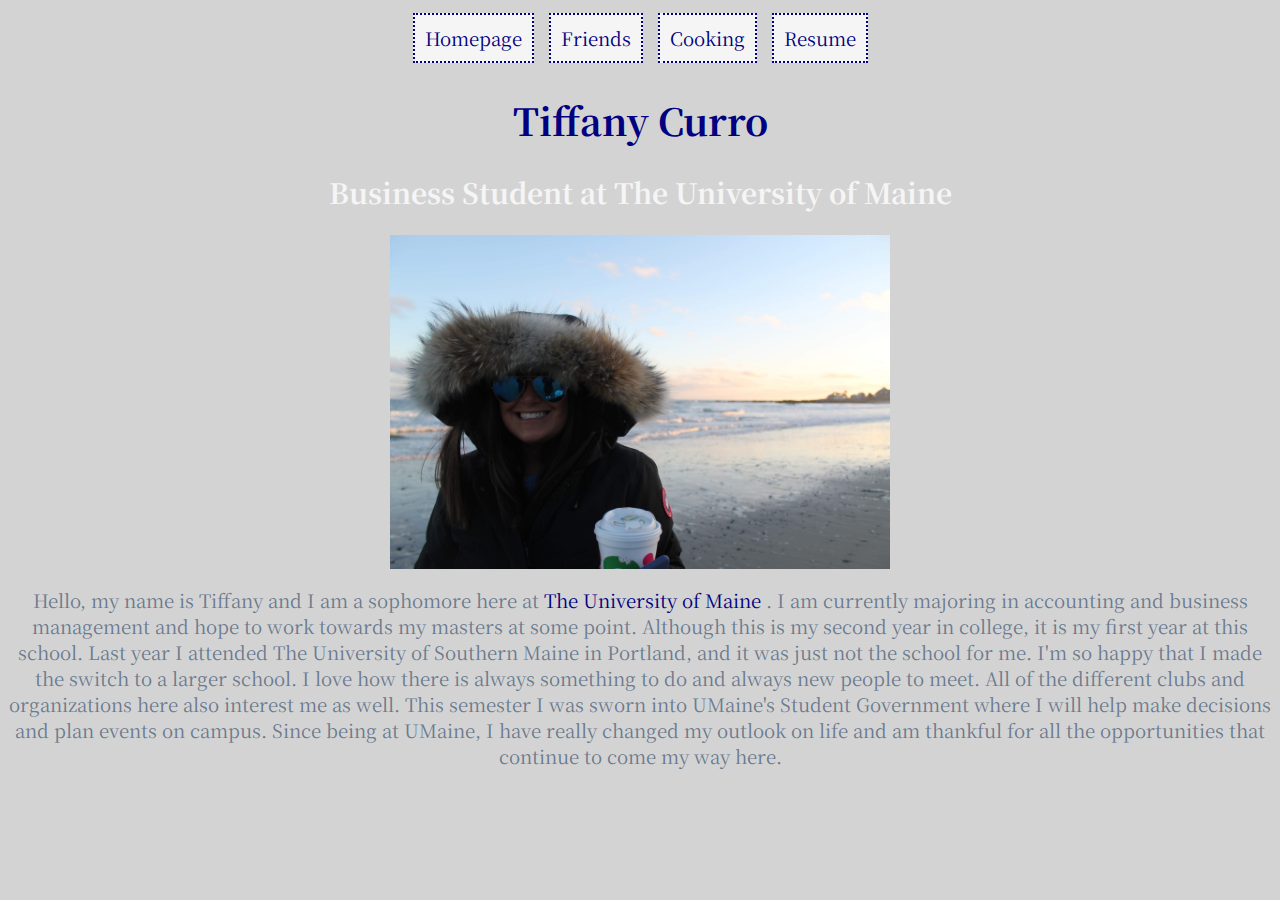
<file: Index.html>
<html>
<head>
<title> Tiffany's Homepage </title>
    <link href="https://fonts.googleapis.com/css?family=Noto+Serif+SC" rel="stylesheet">
    <link href="styles.css" rel="stylesheet">
</head>
<body>

<nav>
    <a href="Index.html">Homepage</a>
    <a href="friends.html"> Friends </a>
    <a href="cooking.html"> Cooking </a>
    <a href="resume.html"> Resume </a>

</nav>
<h1> Tiffany Curro </h1>



<h2> Business Student at The University of Maine </h2>


<img src="IMG_3835.JPG" width="500">

<p> Hello, my name is Tiffany and I am a sophomore here at <a href="https://umaine.edu">The University of Maine </a>. I am currently majoring in accounting and business management and hope to work towards my masters at some point. Although this is my second year in college, it is my first year at this school. Last year I attended The University of Southern Maine in Portland, and it was just not the school for me. I'm so happy that I made the switch to a larger school. I love how there is always something to do and always new people to meet. All of the different clubs and organizations here also interest me as well. This semester I was sworn into UMaine's Student Government where I will help make decisions and plan events on campus. Since being at UMaine, I have really changed my outlook on life and am thankful for all the opportunities that continue to come my way here.
</p>

</body>



</html>
</file>
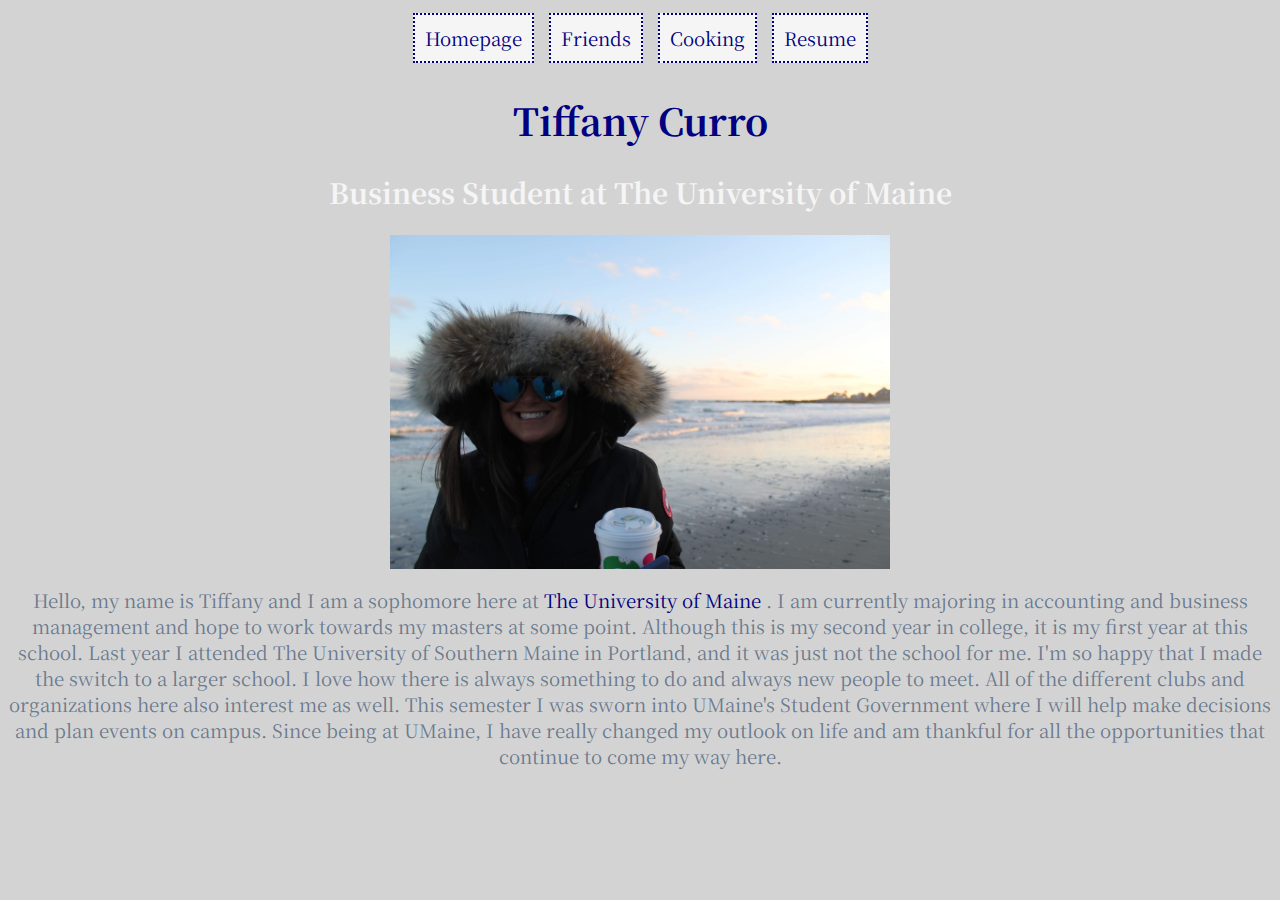
<file: index.html>
<html>
<head>
    <title> Tiffany's Homepage </title>
    <link href="https://fonts.googleapis.com/css?family=Noto+Serif+SC" rel="stylesheet">
    <link href="styles.css" rel="stylesheet">
</head>
<body>

<nav>
    <a href="Index.html">Homepage</a>
    <a href="friends.html"> Friends </a>
    <a href="cooking.html"> Cooking </a>
    <a href="resume.html"> Resume </a>

</nav>
<h1> Tiffany Curro </h1>



<h2> Business Student at The University of Maine </h2>


<img src="IMG_3835.JPG" width="500">

<p> Hello, my name is Tiffany and I am a sophomore here at <a href="https://umaine.edu">The University of Maine </a>. I am currently majoring in accounting and business management and hope to work towards my masters at some point. Although this is my second year in college, it is my first year at this school. Last year I attended The University of Southern Maine in Portland, and it was just not the school for me. I'm so happy that I made the switch to a larger school. I love how there is always something to do and always new people to meet. All of the different clubs and organizations here also interest me as well. This semester I was sworn into UMaine's Student Government where I will help make decisions and plan events on campus. Since being at UMaine, I have really changed my outlook on life and am thankful for all the opportunities that continue to come my way here.
</p>

</body>



</html>
</file>
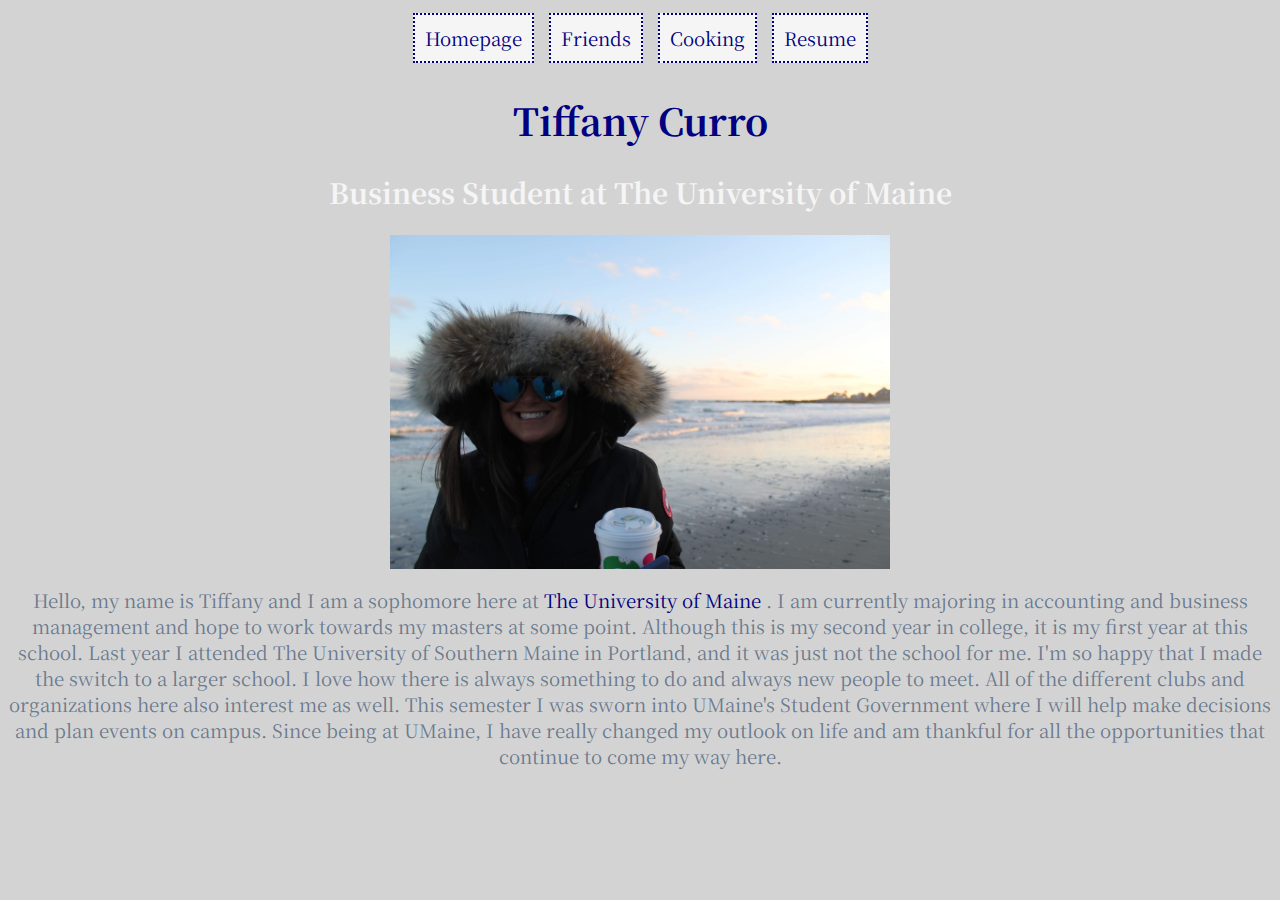
<file: Project #1/Index.html>
<html>
<head>
<title> Tiffany's Homepage </title>
    <link href="https://fonts.googleapis.com/css?family=Noto+Serif+SC" rel="stylesheet">
    <link href="styles.css" rel="stylesheet">
</head>
<body>

<nav>
    <a href="Index.html">Homepage</a>
    <a href="friends.html"> Friends </a>
    <a href="cooking.html"> Cooking </a>
    <a href="resume.html"> Resume </a>

</nav>
<h1> Tiffany Curro </h1>



<h2> Business Student at The University of Maine </h2>


<img src="IMG_3835.JPG" width="500">

<p> Hello, my name is Tiffany and I am a sophomore here at <a href="https://umaine.edu">The University of Maine </a>. I am currently majoring in accounting and business management and hope to work towards my masters at some point. Although this is my second year in college, it is my first year at this school. Last year I attended The University of Southern Maine in Portland, and it was just not the school for me. I'm so happy that I made the switch to a larger school. I love how there is always something to do and always new people to meet. All of the different clubs and organizations here also interest me as well. This semester I was sworn into UMaine's Student Government where I will help make decisions and plan events on campus. Since being at UMaine, I have really changed my outlook on life and am thankful for all the opportunities that continue to come my way here.
</p>

</body>



</html>
</file>
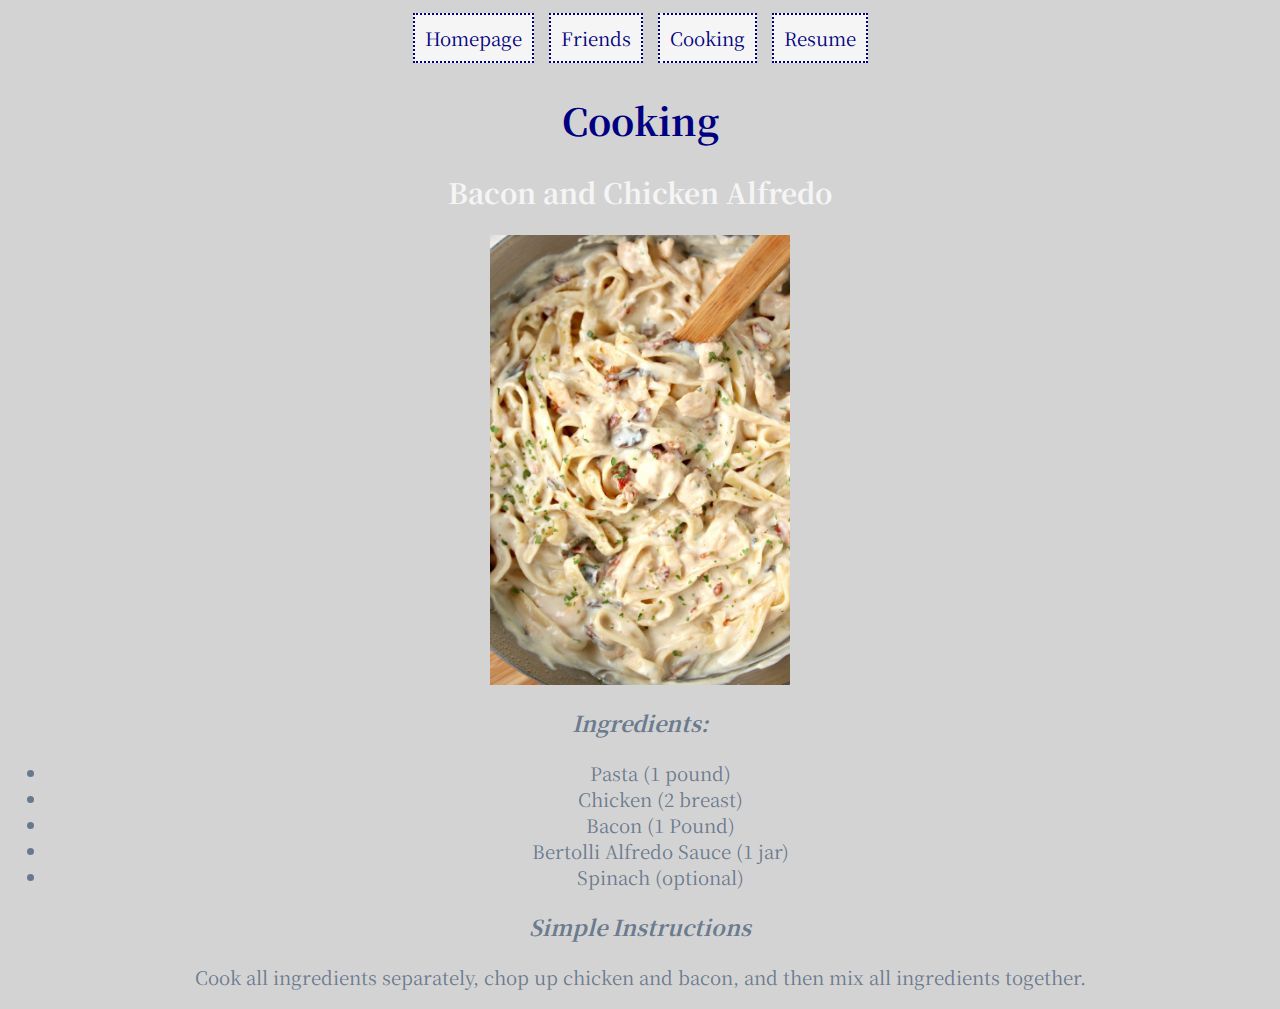
<file: alfredo.html>
<html>
<head>
    <title> Tiffany's Homepage </title>
    <link href="https://fonts.googleapis.com/css?family=Noto+Serif+SC" rel="stylesheet">
    <link href="styles.css" rel="stylesheet">
</head>
<body>

<nav>
    <a href="Index.html">Homepage</a>
    <a href="friends.html"> Friends </a>
    <a href="cooking.html"> Cooking </a>
    <a href="resume.html"> Resume </a>

</nav>
<h1> Cooking </h1>
<h2> Bacon and Chicken Alfredo</h2>
<img src="mushroom-chicken-alfredo-3-683x1024.jpg" width="300"
<p>
<h3> Ingredients:</h3>
<ul>
    <li> Pasta (1 pound)</li>
    <li> Chicken (2 breast)</li>
    <li> Bacon (1 Pound)</li>
    <li> Bertolli Alfredo Sauce (1 jar)</li>
    <li> Spinach (optional)</li>
</ul>
<h3>Simple Instructions</h3>
<p> Cook all ingredients separately, chop up chicken and bacon, and then mix all ingredients together.
</p>
</body>
</html>
</file>
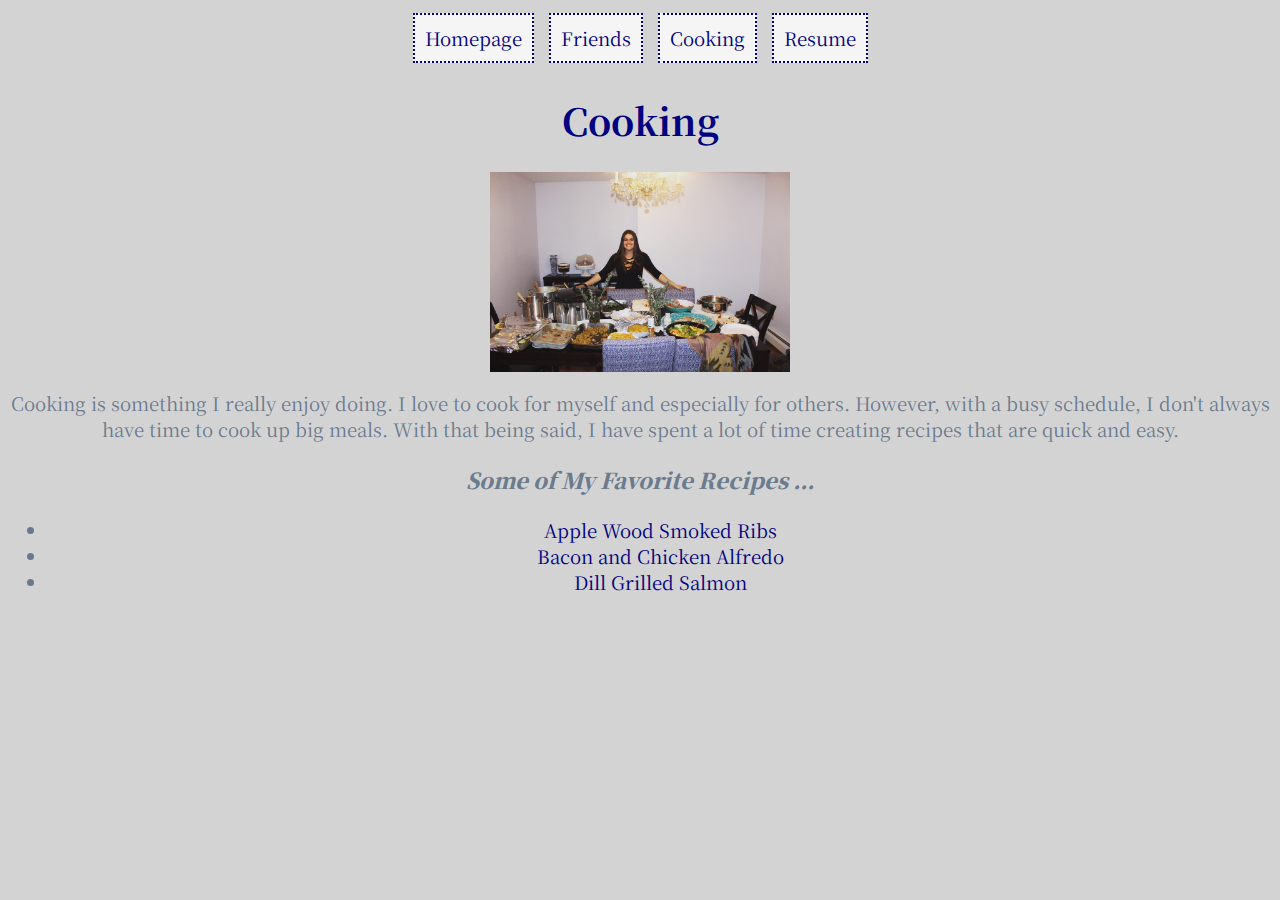
<file: cooking.html>
<html>
<head>
    <title> Tiffany's Homepage </title>
    <link href="https://fonts.googleapis.com/css?family=Noto+Serif+SC" rel="stylesheet">
    <link href="styles.css" rel="stylesheet">
</head>
<body>

<nav>
    <a href="Index.html">Homepage</a>
    <a href="friends.html"> Friends </a>
    <a href="cooking.html"> Cooking </a>
    <a href="resume.html"> Resume </a>

</nav>
<h1> Cooking </h1>
<img src="IMG_3225.JPG" width=300px>
<p> Cooking is something I really enjoy doing. I love to cook for myself and especially for others. However, with a busy schedule, I don't always have time to cook up big meals. With that being said, I have spent a lot of time creating recipes that are quick and easy. </p>


<h3> <b> Some of My Favorite Recipes ... </b> </h3>
<ul>
    <li> <a href="ribs.html"> Apple Wood Smoked Ribs </a></li>
    <li> <a href="alfredo.html"> Bacon and Chicken Alfredo </a> </li>
    <li> <a href="dip.html"> Dill Grilled Salmon </a></li>

</ul>


</body>
</html>
</file>
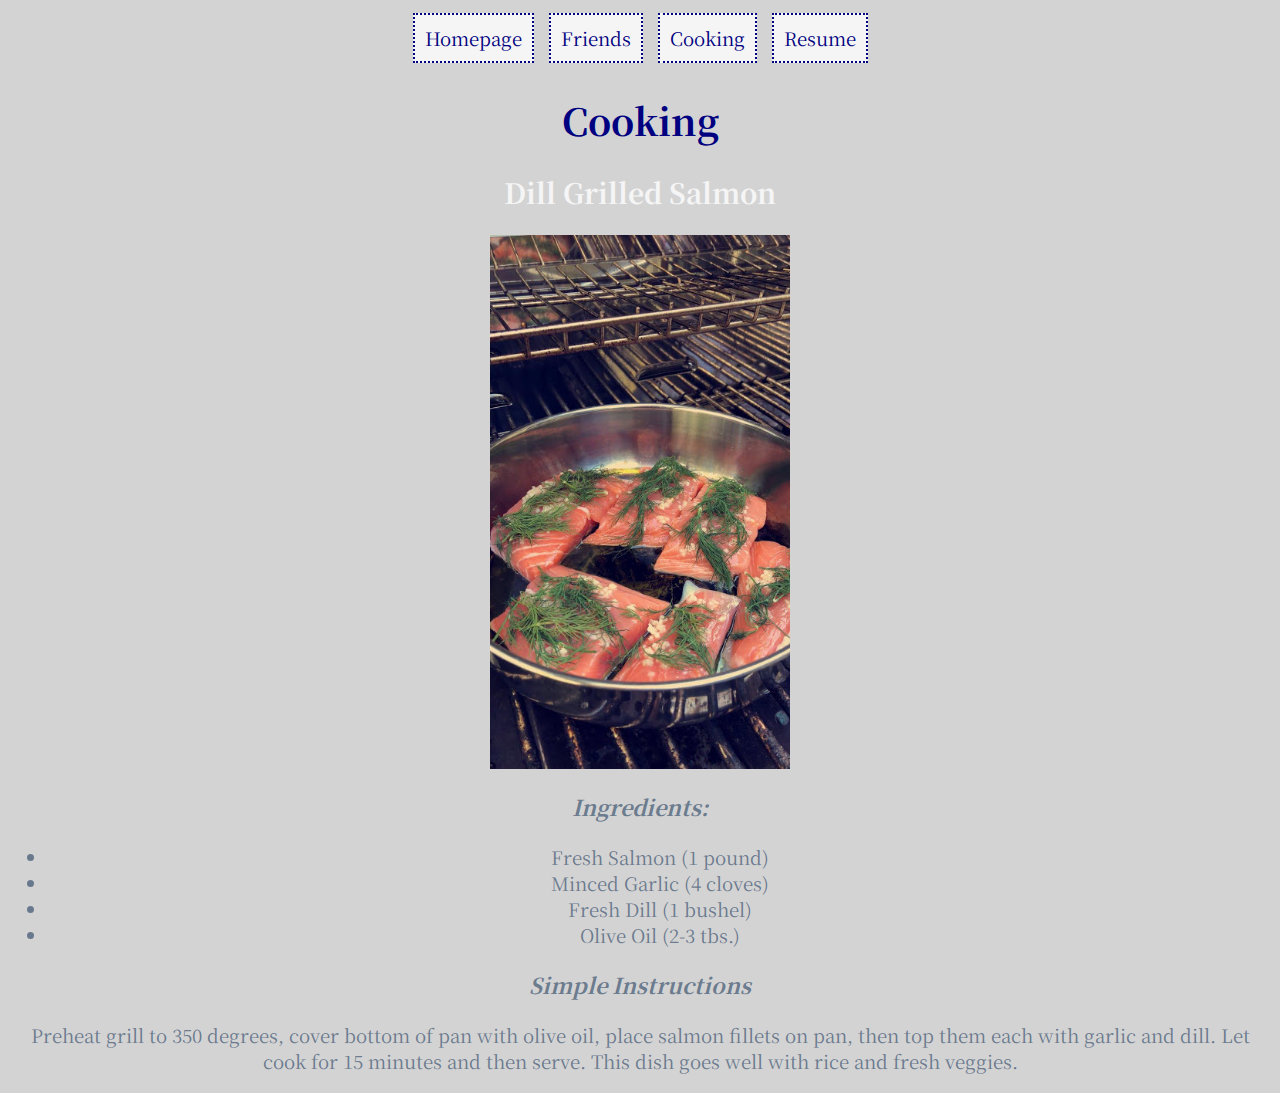
<file: dip.html>
<html>
<head>
    <title> Tiffany's Homepage </title>
    <link href="https://fonts.googleapis.com/css?family=Noto+Serif+SC" rel="stylesheet">
    <link href="styles.css" rel="stylesheet">
</head>
<body>

<nav>
    <a href="Index.html">Homepage</a>
    <a href="friends.html"> Friends </a>
    <a href="cooking.html"> Cooking </a>
    <a href="resume.html"> Resume </a>

</nav>
<h1> Cooking </h1>
<h2> Dill Grilled Salmon</h2>
<img src="IMG_1298.jpg" width="300"
<p>
<h3> Ingredients:</h3>
<ul>
    <li> Fresh Salmon (1 pound)</li>
    <li> Minced Garlic (4 cloves)</li>
    <li> Fresh Dill (1 bushel) </li>
    <li> Olive Oil (2-3 tbs.)</li>
</ul>
<h3>Simple Instructions</h3>
<p> Preheat grill to 350 degrees, cover bottom of pan with olive oil, place salmon fillets on pan, then top them each with garlic and dill. Let cook for 15 minutes and then serve. This dish goes well with rice and fresh veggies.
</p>
</body>
</html>
</file>
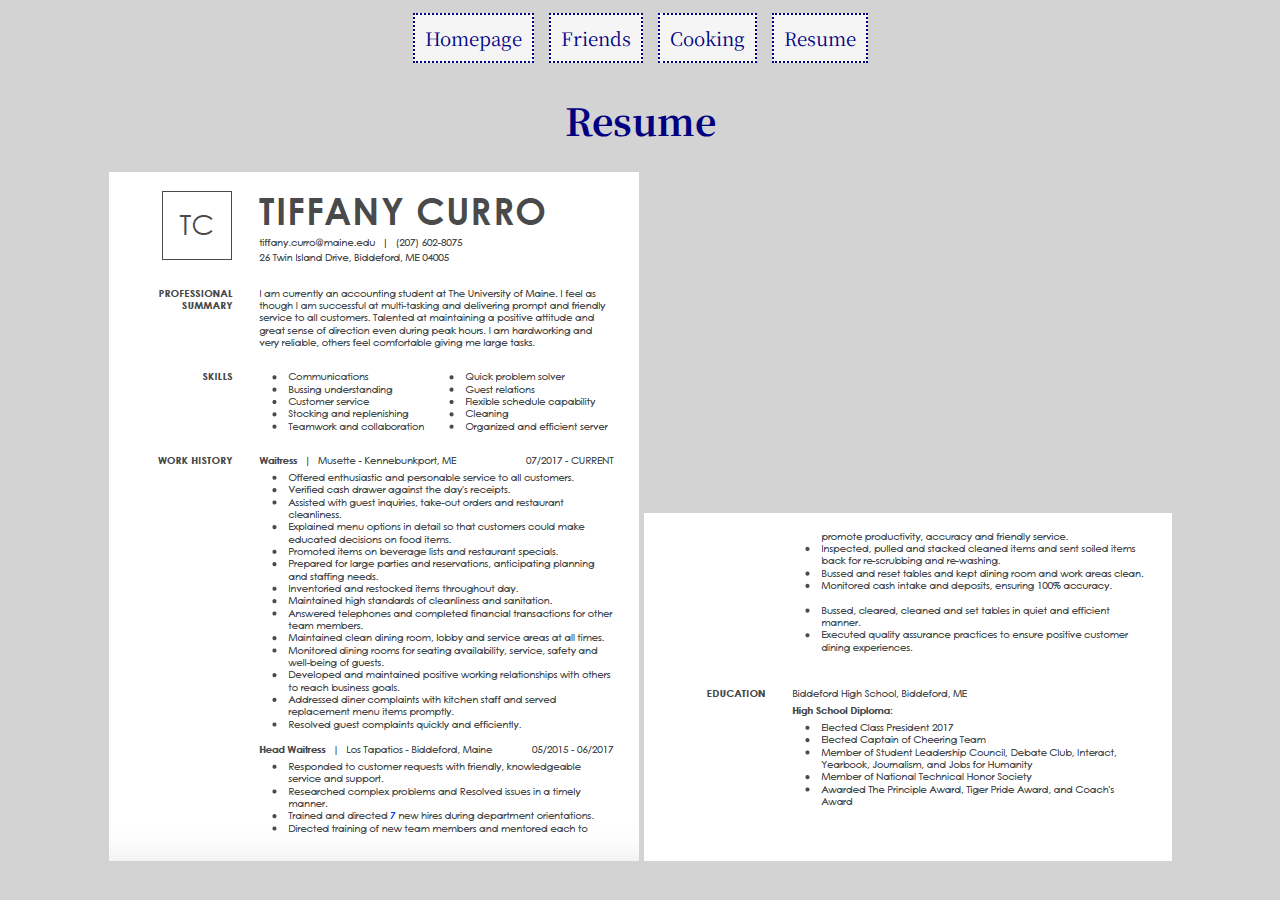
<file: resume.html>
<html>
<head>
    <title> Tiffany's Homepage </title>
    <link href="https://fonts.googleapis.com/css?family=Noto+Serif+SC" rel="stylesheet">
    <link href="styles.css" rel="stylesheet">
</head>
<body>

<nav>
    <a href="Index.html">Homepage</a>
    <a href="friends.html"> Friends </a>
    <a href="cooking.html"> Cooking </a>
    <a href="resume.html"> Resume </a>

</nav>
<h1> Resume </h1>
</body>

<img src="Screen%20Shot%202019-01-27%20at%208.54.30%20PM.png" width 400>
<img src="Screen%20Shot%202019-01-27%20at%208.54.40%20PM.png" width 400>
</file>
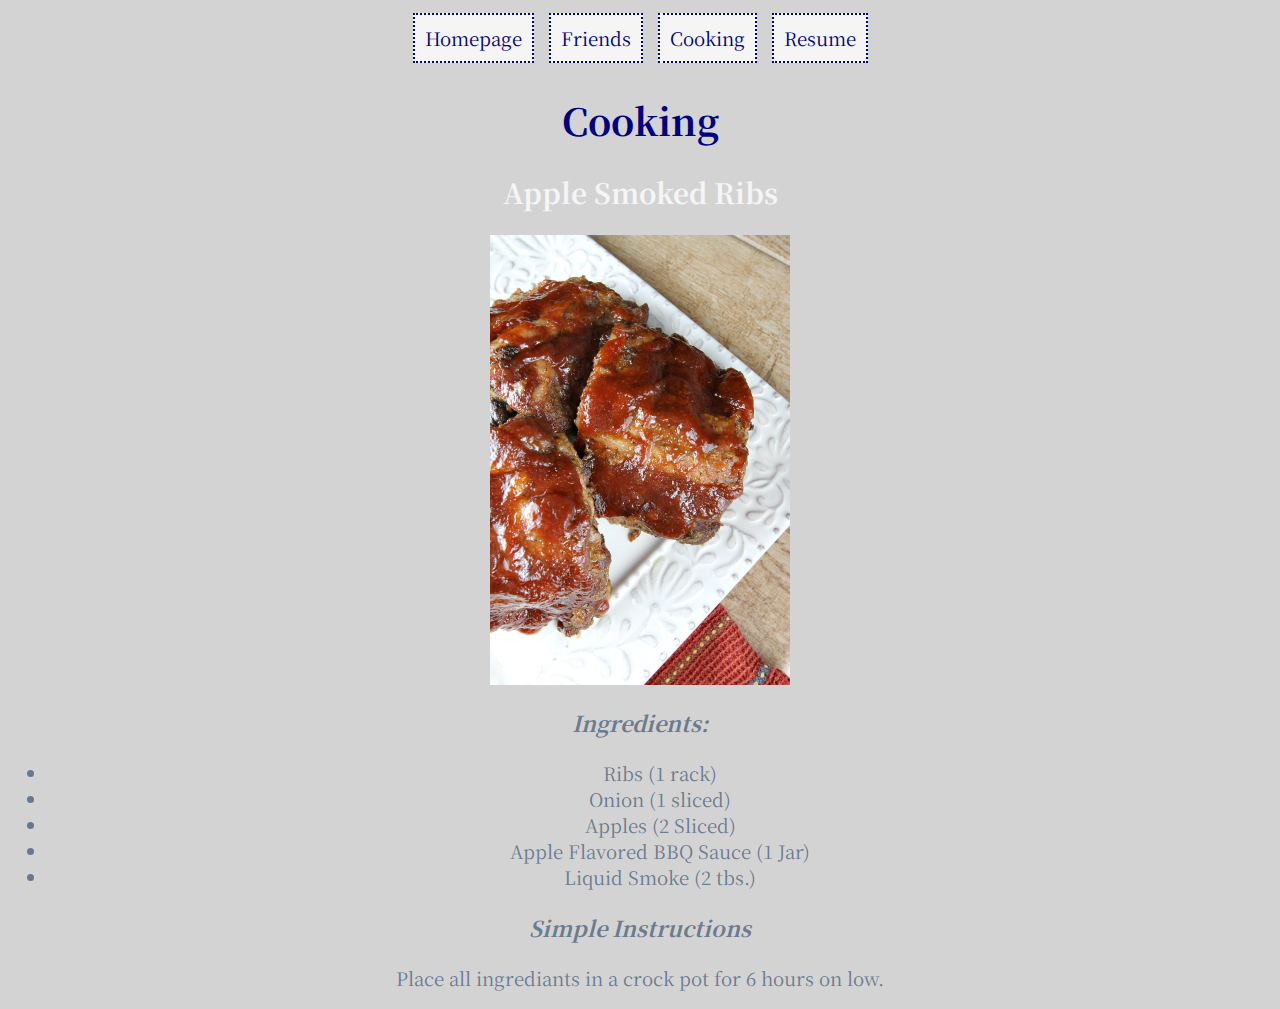
<file: ribs.html>
<html>
<head>
    <title> Tiffany's Homepage </title>
    <link href="https://fonts.googleapis.com/css?family=Noto+Serif+SC" rel="stylesheet">
    <link href="styles.css" rel="stylesheet">
</head>
<body>

<nav>
    <a href="Index.html">Homepage</a>
    <a href="friends.html"> Friends </a>
    <a href="cooking.html"> Cooking </a>
    <a href="resume.html"> Resume </a>

</nav>
<h1> Cooking </h1>
<h2> Apple Smoked Ribs </h2>
<img src="Slow-Cooker-Apple-Butter-BBQ-Ribs-Recipe-RecipeGirl.com_.jpg" width="300"
<p>
<h3> Ingredients:</h3>
<ul>
    <li> Ribs (1 rack)</li>
    <li> Onion (1 sliced)</li>
    <li> Apples (2 Sliced)</li>
    <li> Apple Flavored BBQ Sauce (1 Jar)</li>
    <li> Liquid Smoke (2 tbs.)</li>
</ul>
<h3>Simple Instructions</h3>
<p> Place all ingrediants in a crock pot for 6 hours on low.
</p>
</body>
</html>
</file>
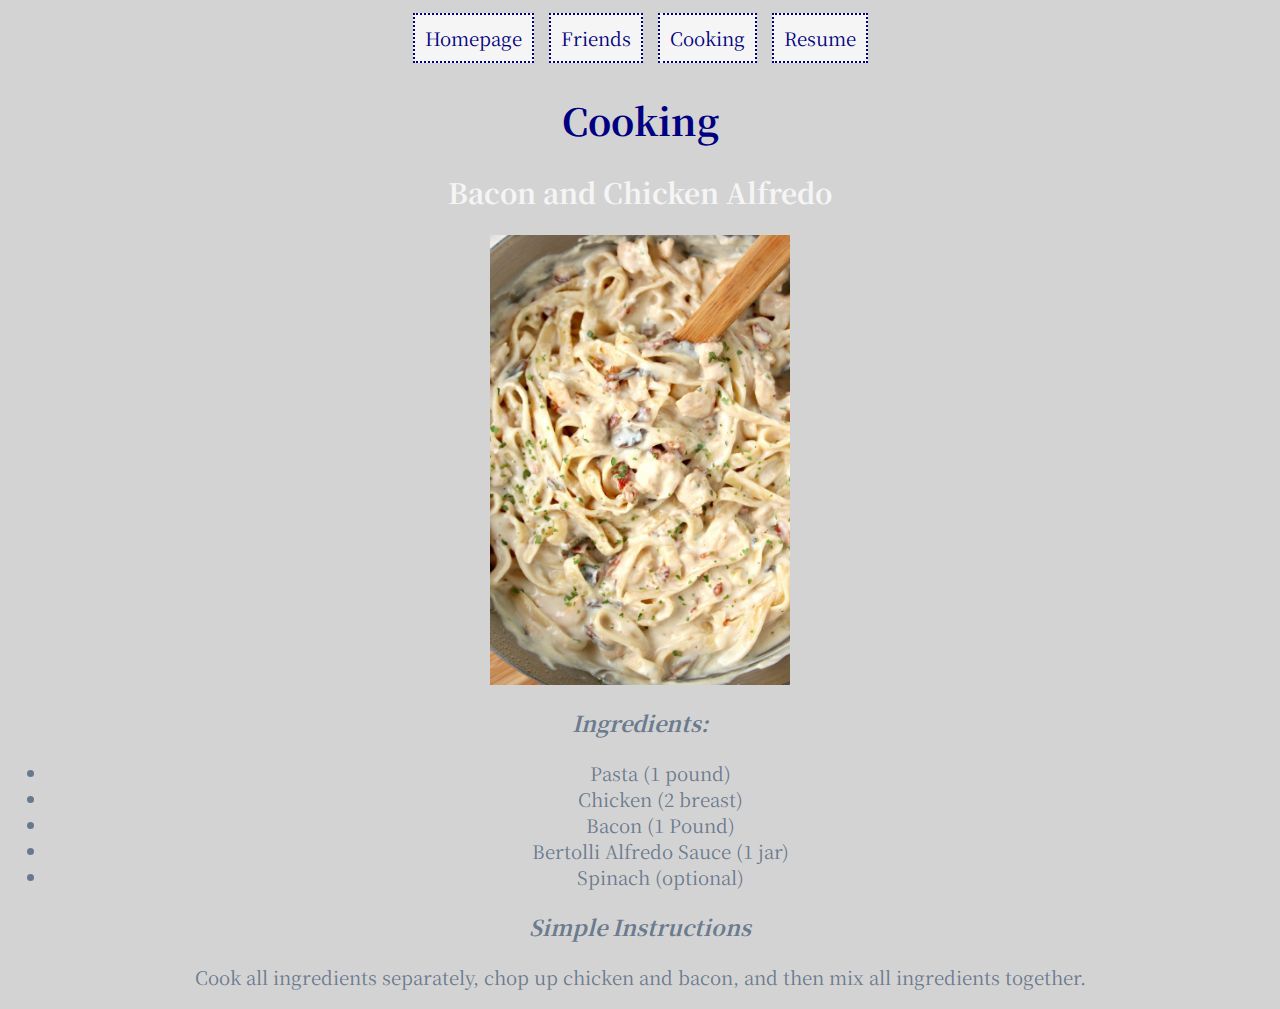
<file: Project #1/alfredo.html>
<html>
<head>
    <title> Tiffany's Homepage </title>
    <link href="https://fonts.googleapis.com/css?family=Noto+Serif+SC" rel="stylesheet">
    <link href="styles.css" rel="stylesheet">
</head>
<body>

<nav>
    <a href="Index.html">Homepage</a>
    <a href="friends.html"> Friends </a>
    <a href="cooking.html"> Cooking </a>
    <a href="resume.html"> Resume </a>

</nav>
<h1> Cooking </h1>
<h2> Bacon and Chicken Alfredo</h2>
<img src="mushroom-chicken-alfredo-3-683x1024.jpg" width="300"
<p>
<h3> Ingredients:</h3>
<ul>
    <li> Pasta (1 pound)</li>
    <li> Chicken (2 breast)</li>
    <li> Bacon (1 Pound)</li>
    <li> Bertolli Alfredo Sauce (1 jar)</li>
    <li> Spinach (optional)</li>
</ul>
<h3>Simple Instructions</h3>
<p> Cook all ingredients separately, chop up chicken and bacon, and then mix all ingredients together.
</p>
</file>
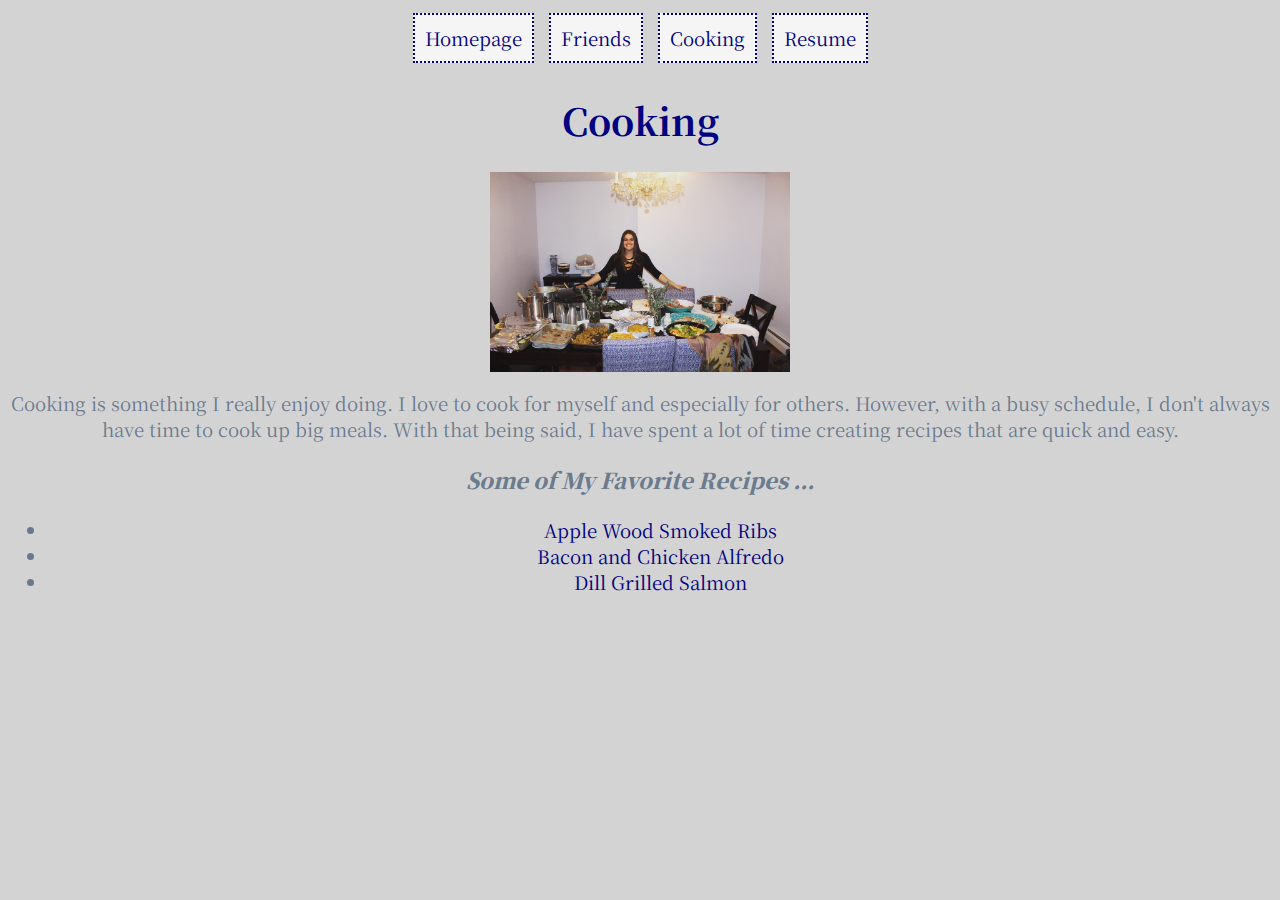
<file: Project #1/cooking.html>
<html>
<head>
    <title> Tiffany's Homepage </title>
    <link href="https://fonts.googleapis.com/css?family=Noto+Serif+SC" rel="stylesheet">
    <link href="styles.css" rel="stylesheet">
</head>
<body>

<nav>
    <a href="Index.html">Homepage</a>
    <a href="friends.html"> Friends </a>
    <a href="cooking.html"> Cooking </a>
    <a href="resume.html"> Resume </a>

</nav>
<h1> Cooking </h1>
<img src="IMG_3225.JPG" width=300px>
<p> Cooking is something I really enjoy doing. I love to cook for myself and especially for others. However, with a busy schedule, I don't always have time to cook up big meals. With that being said, I have spent a lot of time creating recipes that are quick and easy. </p>


<h3> <b> Some of My Favorite Recipes ... </b> </h3>
<ul>
    <li> <a href="ribs.html"> Apple Wood Smoked Ribs </a></li>
    <li> <a href="alfredo.html"> Bacon and Chicken Alfredo </a> </li>
    <li> <a href="dip.html"> Dill Grilled Salmon </a></li>

</ul>


</body>
</file>
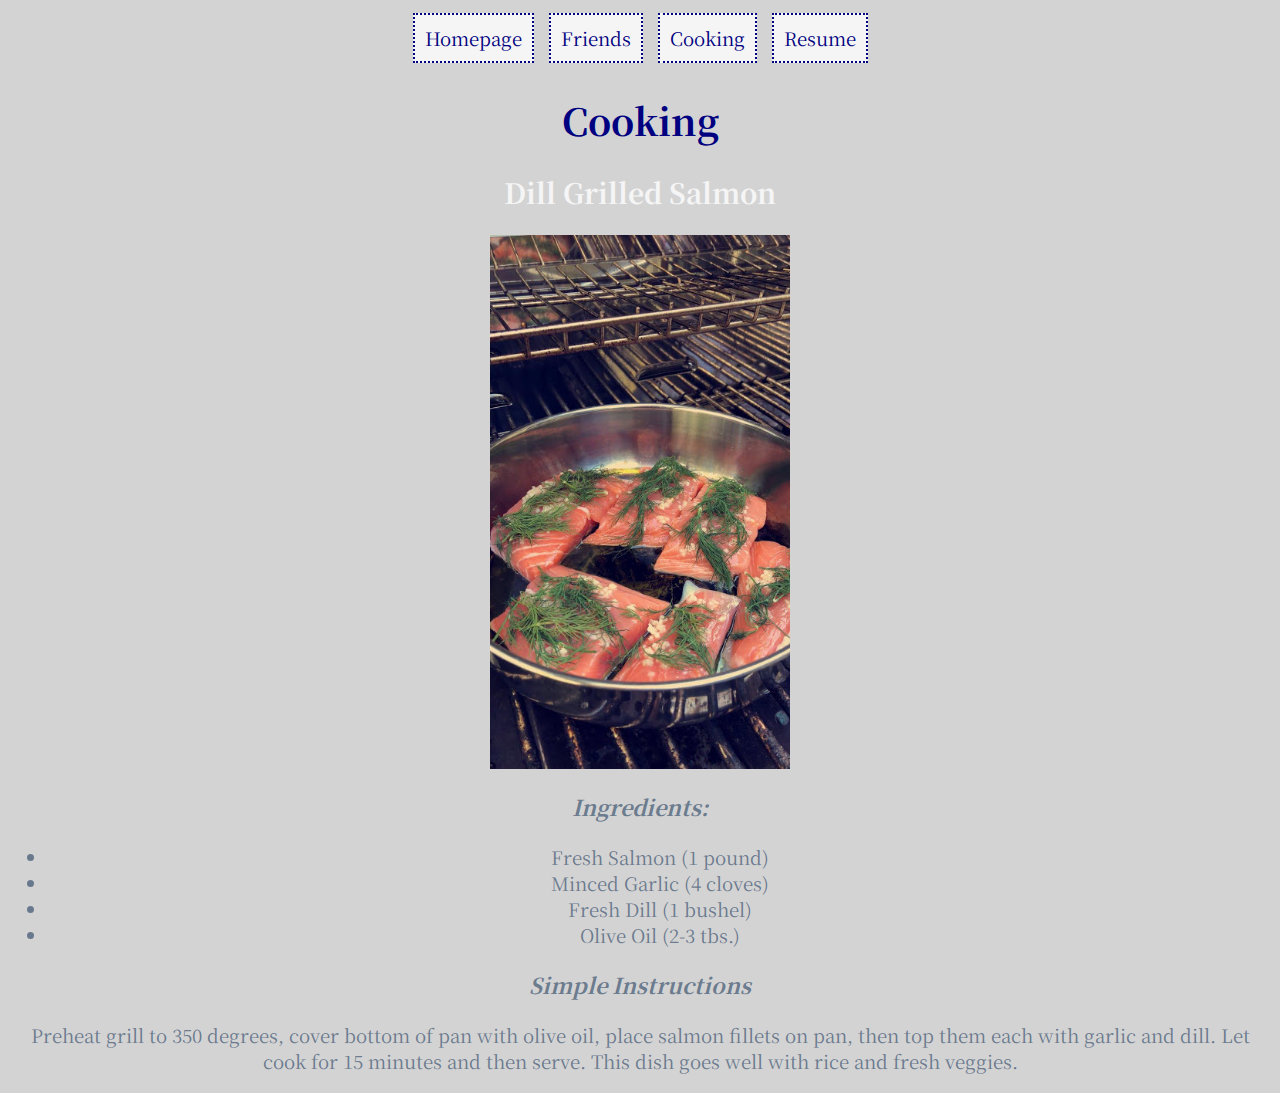
<file: Project #1/dip.html>
<html>
<head>
    <title> Tiffany's Homepage </title>
    <link href="https://fonts.googleapis.com/css?family=Noto+Serif+SC" rel="stylesheet">
    <link href="styles.css" rel="stylesheet">
</head>
<body>

<nav>
    <a href="Index.html">Homepage</a>
    <a href="friends.html"> Friends </a>
    <a href="cooking.html"> Cooking </a>
    <a href="resume.html"> Resume </a>

</nav>
<h1> Cooking </h1>
<h2> Dill Grilled Salmon</h2>
<img src="IMG_1298.jpg" width="300"
<p>
<h3> Ingredients:</h3>
<ul>
    <li> Fresh Salmon (1 pound)</li>
    <li> Minced Garlic (4 cloves)</li>
    <li> Fresh Dill (1 bushel) </li>
    <li> Olive Oil (2-3 tbs.)</li>
</ul>
<h3>Simple Instructions</h3>
<p> Preheat grill to 350 degrees, cover bottom of pan with olive oil, place salmon fillets on pan, then top them each with garlic and dill. Let cook for 15 minutes and then serve. This dish goes well with rice and fresh veggies.
</p>
</file>
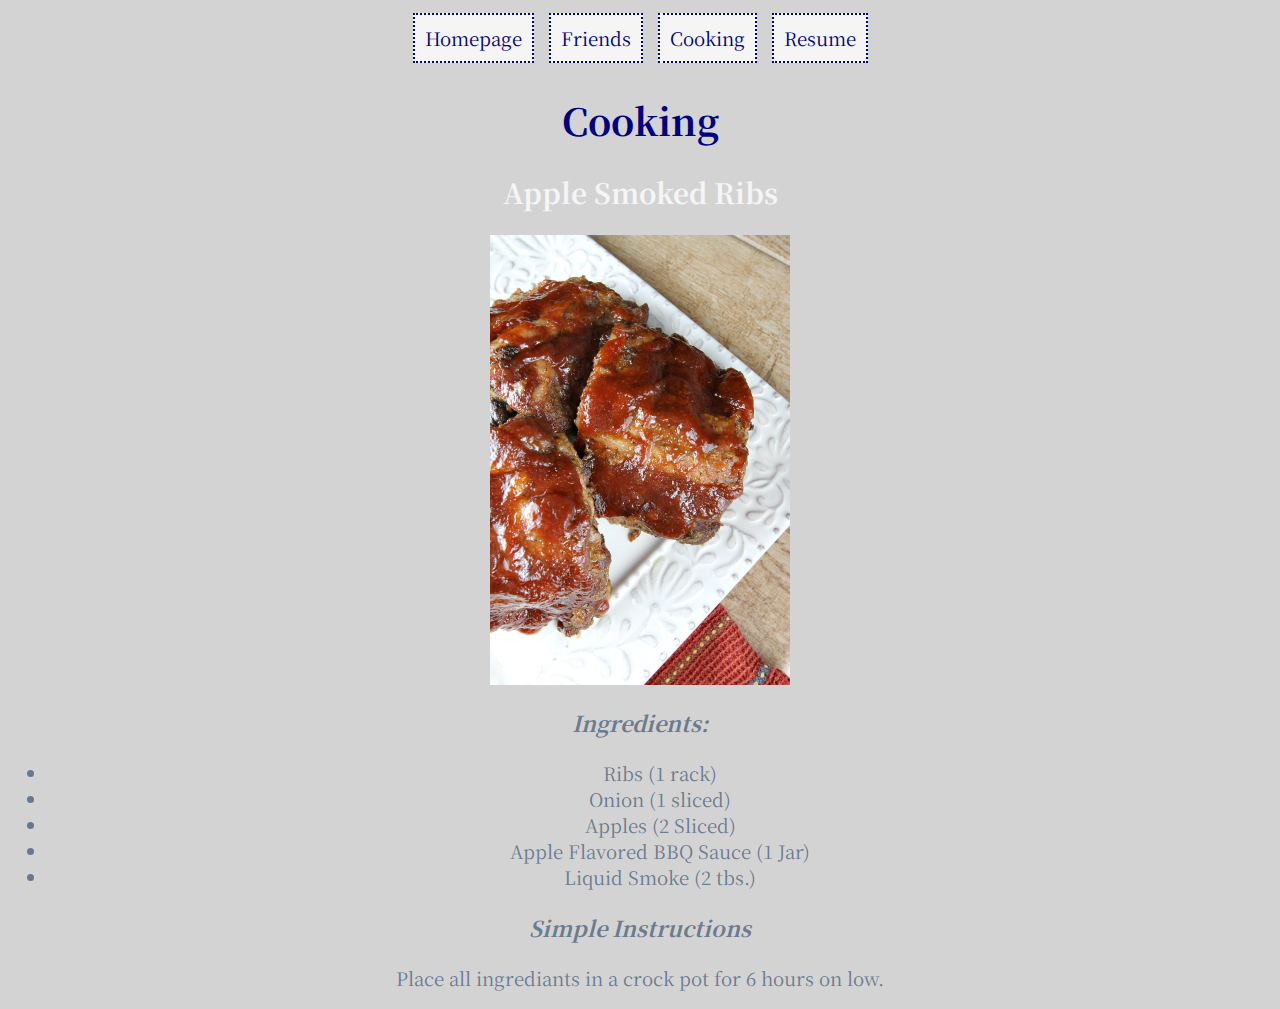
<file: Project #1/ribs.html>
<html>
<head>
    <title> Tiffany's Homepage </title>
    <link href="https://fonts.googleapis.com/css?family=Noto+Serif+SC" rel="stylesheet">
    <link href="styles.css" rel="stylesheet">
</head>
<body>

<nav>
    <a href="Index.html">Homepage</a>
    <a href="friends.html"> Friends </a>
    <a href="cooking.html"> Cooking </a>
    <a href="resume.html"> Resume </a>

</nav>
<h1> Cooking </h1>
<h2> Apple Smoked Ribs </h2>
<img src="Slow-Cooker-Apple-Butter-BBQ-Ribs-Recipe-RecipeGirl.com_.jpg" width="300"
<p>
<h3> Ingredients:</h3>
<ul>
    <li> Ribs (1 rack)</li>
    <li> Onion (1 sliced)</li>
    <li> Apples (2 Sliced)</li>
    <li> Apple Flavored BBQ Sauce (1 Jar)</li>
    <li> Liquid Smoke (2 tbs.)</li>
</ul>
<h3>Simple Instructions</h3>
<p> Place all ingrediants in a crock pot for 6 hours on low.
</p>
</file>
<file: styles.css>
h1{
    color: navy;
    text-align: center;
}
body {
    background: lightgray;
    color: rgba(85, 104, 128, 0.84);
    font-size: 14pt;
    font-family: 'Noto Serif SC', serif;
    text-align:center;
}
h2{
    color:whitesmoke;
}
h3{
    color: rgba(85, 104, 128, 0.84);
    font-style: italic;
}
nav a{
    display:inline-block;
    border: 2px dotted navy;
    padding: 10px;
    margin: 5px;
    background: whitesmoke;
}
a{
    color: navy;
    text-decoration: none;
}
a:hover{
    color: lightcoral;
}

p{
    text-align: center;
}
ul{
    text-align: center;
}
h3{text-align: center;
}
</file>
<file: Project #1/styles.css>
h1{
    color: navy;
    text-align: center;
}
body {
    background: lightgray;
    color: rgba(85, 104, 128, 0.84);
    font-size: 14pt;
    font-family: 'Noto Serif SC', serif;
    text-align:center;
}
h2{
    color:whitesmoke;
}
h3{
    color: rgba(85, 104, 128, 0.84);
    font-style: italic;
}
nav a{
    display:inline-block;
    border: 2px dotted navy;
    padding: 10px;
    margin: 5px;
    background: whitesmoke;
}
a{
    color: navy;
    text-decoration: none;
}
a:hover{
    color: lightcoral;
}

p{
    text-align: center;
}
ul{
    text-align: center;
}
h3{text-align: center;
}
</file>
